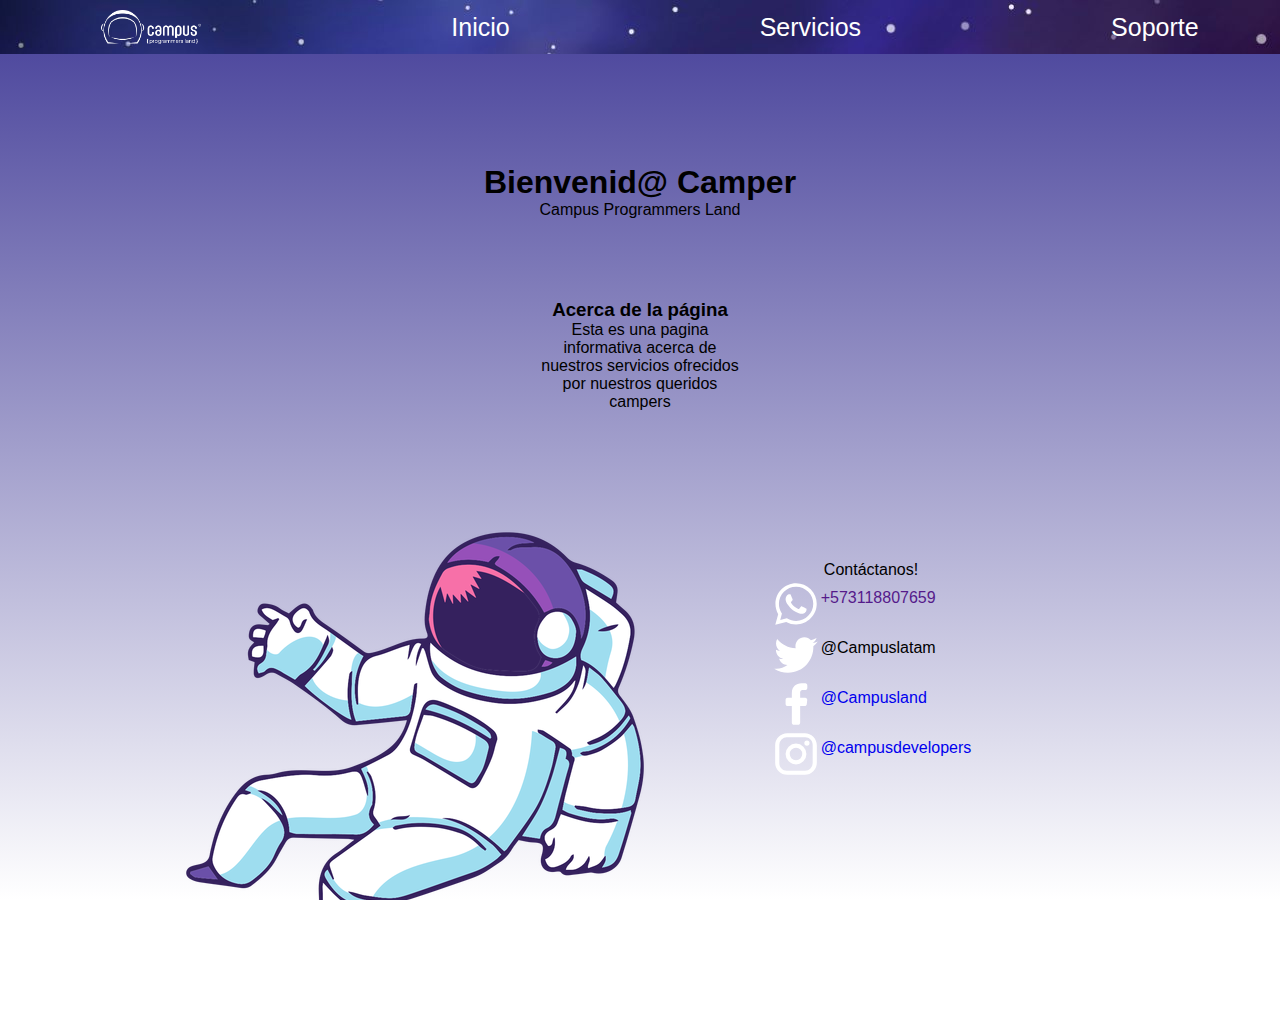
<file: index.html>
<!DOCTYPE html>
<html lang="en">

<head>
    <meta charset="UTF-8">
    <meta http-equiv="X-UA-Compatible" content="IE=edge">
    <meta name="viewport" content="width=device-width, initial-scale=1.0">
    <link rel="stylesheet" href="/style.css" type="text/css">
    <title>CampersEngine</title>

</head>

<body>
    <nav-bar></nav-bar>
    <div class="comienzo">
        <section class="homepage" id="inicio">
            <div class="first-message">
                <h1> Bienvenid@ Camper</h1>
                <p>Campus Programmers Land</p>
                <h3>Acerca de la página</h3>
                <p> Esta es una pagina informativa acerca de nuestros servicios ofrecidos por nuestros queridos campers
                </p>
            </div>
        </section>

        <section class="contactanos">
            <img src="/images/Space astronaut cartoon.png">

            <div class="contact-info-container">
                <p class="contact-info">Contáctanos!</p>
                <div class="social"><img src="/images/whatsapp.svg"><a href="">+573118807659</a></div>
                <div class="social"><img src="/images/twitter.svg"><a>@Campuslatam</a></div>
                <div class="social"><img src="/images/facebookF.svg"><a
                        href="https://discord.com/channels/1083120674379415692/1096234838761156680/1096418875106672710">@Campusland</a>
                </div>
                <div class="social"><img src="/images/instagram.svg"><a
                        href="https://www.instagram.com/campuslands/">@campusdevelopers</a>
                </div>
            </div>
        </section>
    </div>
    <script type="module" src= "./js/db.js" defer></script>
 
</body>

</html>
</file>
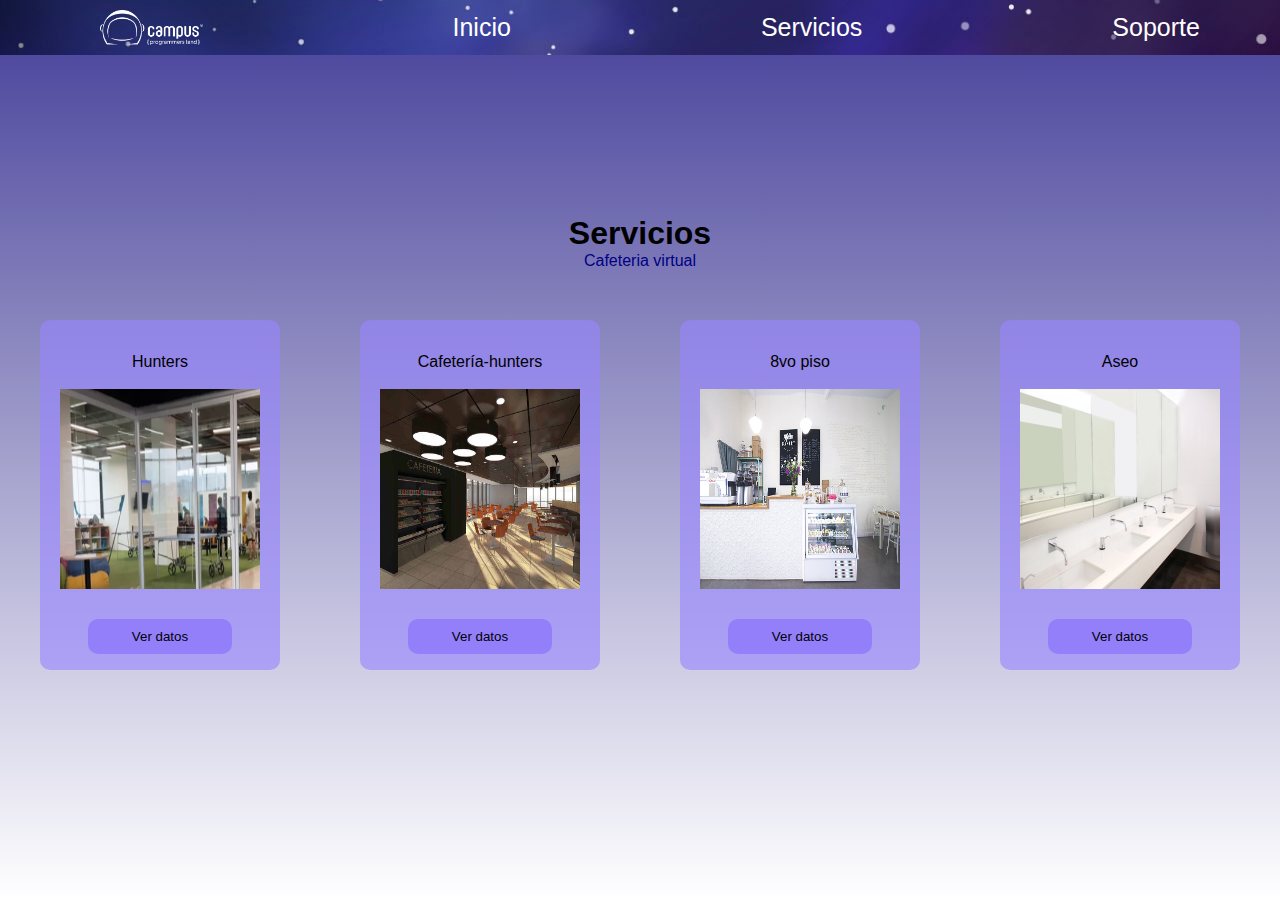
<file: servicios/index.html>
<!DOCTYPE html>
<html lang="en">
<head>
    <meta charset="UTF-8">
    <meta http-equiv="X-UA-Compatible" content="IE=edge">
    <meta name="viewport" content="width=device-width, initial-scale=1.0">
    <link rel="stylesheet" href="./style.css">
    <link rel="stylesheet" href="../js/apps.css">
   
    <title>CampersEngine</title>
</head>
<body>
    <nav-bar></nav-bar>
    <section class="servicios" id="servicios">
        <div class="first-message">
            <h1>Servicios</h1>
            <a href="../tiendaComida/index.html" id="btn-cafeteria" > Cafeteria virtual</a>
        </div>
        <div class="card-container" id="card-container">
        </div>
    </section>


    <section class="modal"></section>
   

    <script src="../js/db.js" type="module" defer></script>
    <script src="/js/dinamic.js" type="module" defer></script>

</body>
</file>
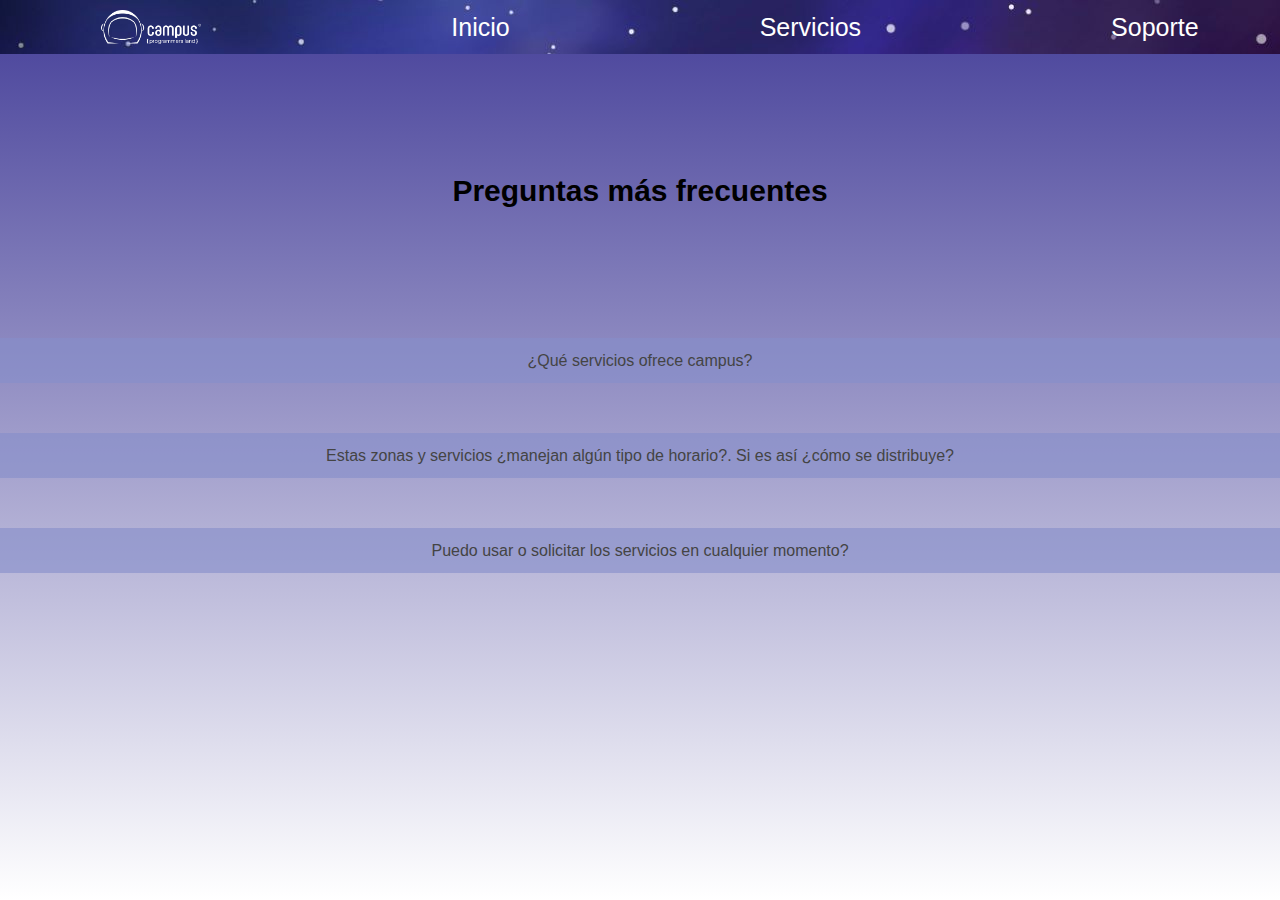
<file: soporte/index.html>
<!DOCTYPE html>
<html lang="en">
<head>
    <meta charset="UTF-8">
    <meta http-equiv="X-UA-Compatible" content="IE=edge">
    <meta name="viewport" content="width=device-width, initial-scale=1.0">
    <link rel="stylesheet" href="/soporte/style.css">

    <title>CampersEngine</title>
</head>
<body>

<nav-bar></nav-bar>

<section class="FAQ">
    <h1>Preguntas más frecuentes</h1>

</section>

<div class="accordion" id="servicios">
    <p>¿Qué servicios ofrece campus?</p>
    
</div>
<div class="panel" id="panelservicios">
    <p>Campus ofrece una zona de esparcimiento y descanso llamada Hunters, entre otros servicios</p>
</div>
<div class="accordion" id="horario">
    <p>Estas zonas y servicios ¿manejan algún tipo de horario?. Si es así ¿cómo se distribuye?</p>
  
</div>
<div class="panel" id="panelhorario">
    <p>En efecto estas zonas y servicios tienen un horario, que es distribuído equitativamente entre campers y trabajadores</p>
</div>
<div class="accordion" id="solicitar">
    <p>Puedo usar o solicitar los servicios en cualquier momento?</p>
 
</div>
<div class="panel" id="panelsolicitar">
    <p>Depende el servicio, algunos tienen horarios estrictos respecto a su disponibilidad.</p>
    </div>
<script src="../js/db.js" type="module" defer></script>
<script src="../js/soporte.js" type="module" defer></script>
</body>
</file>
<file: style.css>
*{
    margin: 0;
}
@keyframes fadeInAnimation {
    0% {
        opacity: 0;
    }
    100% {
        opacity: 1;
     }
}
html{
    min-height: 100%;
    overflow: hidden;
    height: 100%;
    
}
body{
    font-family:'Trebuchet MS', 'Lucida Sans Unicode', 'Lucida Grande', 'Lucida Sans', Arial, sans-serif;
    animation: 0.25s ease-out 0s 1 fadeInAnimation;    
    background: rgb(255,255,255);
    background: linear-gradient(0deg, rgba(255,255,255,1) 0%, rgba(33, 26, 133, 0.838) 100%);
    overflow: auto;
    height: 100%;
}

nav{
    width: 100%;
}

/* nav children style*/
.container1{
    background-image: url(/images/XiP3qS0.jpg);
    padding: 10px;
    display: flex;
    flex-direction: row;
    margin: 0;
    text-align: center;
    justify-content: center;
    gap: 250px;
    flex-wrap:nowrap;
    width:100%;
    font-size: 25px;

}
.alink{
    display: flex;
    color: rgb(255, 255, 255);
    text-decoration: none;
    justify-content: center;
    background-size: cover;
    background: scroll;
    height: inherit;
    border-radius: 10px;
    align-items: center;
   
}

.alink:hover{
    background-color:rgb(90, 94, 224);
    cursor: pointer;
}


/* subtitulos */
.first-message{
    text-align: center;
    display: flex;
    justify-content: center;
    align-items: center;
    flex-direction: column;
    text-align: center;
}
.first-message h1{
    margin-top: 60px;
}
.first-message h3{
    margin-top: 60px;
}
.homepage{
    display: flex;
    margin-top: 20px;
    text-align: center;
    justify-content: center;
    flex-direction: row;
}
.homepage p{
    align-items: center;
    width: 50%;
}

/* seccion de contactar */
.contactanos{
    margin-top: 100px;
    display: flex;
    text-align: center;
    justify-content: center;
    flex-direction: row;
    gap: 100px;
    margin-right: 150px;
}
.contactanos a{
    
    margin-top: 10px;
}
.social{
    display: flex;
    flex-direction: row;
}
.social a{
    text-decoration: none;
}
.contact-info{
    margin-top: 50px;
}
.contact-info-container img{
    height: 50px;
}
.team-container{
    display: flex;
    flex-direction: row;
    align-items: center;
    justify-content: center;
    gap: 150px;
    margin-top: 100px;
}

@media (max-width: 1366px){

    .homepage p{

        width: 50%;
    }
    .first-message h1{
        margin-top: 60px;
    }
    .first-message h3{
        margin-top: 60px;
    }
    .homepage{
        margin-top: 20px;

    }
}
@media (max-width: 1920px){

    .homepage p{
        width: 30%;
    }
    .first-message h1{
        margin-top: 80px;
    }
    .first-message h3{
        margin-top: 80px;
    }
    .homepage{
        
        margin-top: 30px;

    }
}
</file>
<file: servicios/style.css>
*{
    margin: 0;
}


@keyframes fadeInAnimation {
    0% {
        opacity: 0;
    }
    100% {
        opacity: 1;
     }
}

html{
    min-height: 100%;
    overflow: hidden;
    height: 100%;
}
body{
    font-family:'Trebuchet MS', 'Lucida Sans Unicode', 'Lucida Grande', 'Lucida Sans', Arial, sans-serif;
    animation: 0.25s ease-out 0s 1 fadeInAnimation;    
    background: rgb(255,255,255);
    background: linear-gradient(0deg, rgba(255,255,255,1) 0%, rgba(33, 26, 133, 0.838) 100%);
    overflow: auto;
    height: 100%;
}

nav{
    width: 100%;
}

/* nav children style */
.container1{
    background-image: url(../images/XiP3qS0.jpg);
    padding: 10px;
    display: flex;
    flex-direction: row;
    margin: 0;
    text-align: center;
    justify-content: center;
    gap: 250px;
    flex-wrap:nowrap;
    width:100%;
    font-size: 25px;
}
.alink{
    display: flex;
    color: rgb(255, 255, 255);
    text-decoration: none;
    justify-content: center;
    background-size: cover;
    background: scroll;
    height: inherit;
    border-radius: 10px;
    align-items: center;
 
    
}

.alink:hover{
    background-color:rgb(90, 94, 224);
    cursor: pointer;
}

/* subtitulos */
.first-message{
    text-align: center;
    display: flex;
    justify-content: center;
    align-items: center;
    flex-direction: column;
    text-align: center;
}
.first-message a{
    text-decoration: none;
    color: rgb(0, 0, 129);
}
.first-message h1{
    margin-top: 60px;
}
.first-message h3{
    margin-top: 60px;
}
.team-container{
    width: 100%;
    
    display: flex;
    flex-direction: column;
    gap: 3rem;
    justify-content: center;
}

/* contenedor tarjetas y tarjetas */
.card-container{
    justify-content: center;
    display: flex;
    margin-top: 50px;
    flex-direction: row;
    justify-content: center;
    gap: 80px;
    
}
.card{
    justify-content: center;
    display: flex;
    flex-direction: column;
    height: 350px;
    background-color:  #9785ff9d;
    border-radius: 10px;
    align-items: center;
}
.card p{

    margin-top: 8px;
    margin-bottom: 8px;
    padding: 10px;
    border-radius: 10px;
    
}
.card img{

    
    padding-right: 20px;
    padding-left: 20px;
    
    height: 200px;
    width: 200px;
    
}
.card button{
    border: none;
    border-radius: 10px;
    background-color: rgba(133, 106, 255, 0.589) ;
    margin-top: 30px;
    width: 60%;
    height: 10%;
}
.card button:hover{
    cursor: pointer;
    background-color: rgba(161, 140, 255, 0.705) ;

}
div#comida{
    display: flex;
    gap: 80px;
}




@media (max-width: 1360px){

    .first-message{
        margin-top: 100px;

    }

    .team-container{

        width: 100%;
        
        
    }


}

@media (min-width: 1920px){

    .first-message{
        margin-top: 40px;

    }

    .team-container{
        width: 100%;
        
        
    }



}
</file>
<file: js/apps.css>
/* logo de nav en donde sea aplicable */
img#logo{
  width: 8%;
  align-items: center;
}

/* style predefinido para los modals*/
.modal {
    display: none;
    position: fixed;
    z-index: 1;
    left: 0;
    top: 0;
    width: 100%;
    height: 100%;
    overflow: auto;
    background-color: rgb(0,0,0);
    background-color: rgba(0,0,0,0.4);
  }
  div#modal-contenido {
    display: flex;
    flex-direction: column;
    align-items: center;
    background-color: #fefefe;
    margin: 15% auto; 
    padding: 20px;
    border: 1px solid #888;
    border-radius: 10px;
    width: 1000px; 
    height: fit-content;
  }
  
   div#modal-contenido button{
    border: none;
    background-color: rgba(90, 94, 224, 0.562);
    border-radius: 5px;
    color: white;

  }

  .close {
    color: #aaa;
    float: right;
    font-size: 28px;
    font-weight: bold;
  }
  
  .close:hover,
  .close:focus {
    color: black;
    text-decoration: none;
    cursor: pointer;
  }


/* estilo contenido modal */
  table { 
    width: 750px; 
    border-collapse: collapse; 
    margin:20px auto;
    }
  
  th { 
    background-color:rgba(90, 94, 224, 0.562); 
    color: white; 
    font-weight: bold; 
    }
  
  td, th { 
    padding: 10px; 
    border: 1px solid #ccc; 
    text-align: center; 
    font-size: 18px;
    }
  
  .labels tr td {
    background-color: #2cc16a;
    font-weight: bold;
    color: #fff;
  }
</file>
<file: soporte/style.css>
*{
    margin: 0;
}
@keyframes fadeInAnimation {
    0% {
        opacity: 0;
    }
    100% {
        opacity: 1;
     }
}
html{
    min-height: 100%;
    overflow: hidden;
    height: 100%;

    
}
body{
    font-family:'Trebuchet MS', 'Lucida Sans Unicode', 'Lucida Grande', 'Lucida Sans', Arial, sans-serif;
    animation: 0.25s ease-out 0s 1 fadeInAnimation;
    background: rgb(255,255,255);
    background: linear-gradient(0deg, rgba(255,255,255,1) 0%, rgba(33, 26, 133, 0.838) 100%);
    overflow: auto;
    height: 100%;
}



nav{
    width: 100%;
}


 /* contenido del nav */
.container1{
    background-image: url(../images/XiP3qS0.jpg);
    display: flex;
    padding: 10px;
    flex-direction: row;
    margin: 0;
    text-align: center;
    justify-content: center;
    gap: 250px;
    flex-wrap:nowrap;
    width:100%;
    font-size: 25px;

}
.alink{
    display: flex;
    color: rgb(255, 255, 255);
    text-decoration: none;
    justify-content: center;
    background-size: cover;
    background: scroll;
    height: inherit;
    border-radius: 10px;
    align-items: center;
    
    
}

.alink:hover{
    background-color:rgb(90, 94, 224);
    cursor: pointer;
}


/* subtitulo 1 y alineación de elemento*/
.FAQ{
    display: flex;
    text-align: center;
    justify-content: center
}
.FAQ h1{
    font-size: 30px;
    margin-top: 50px;
    margin-bottom: 70px;
}


/* accordion */
.accordion {
    margin-top: 50px;
    text-align: center;
    display:flex;
    flex-direction: column;
    justify-content: center;
    background-color: #868ec99e;
    background-size: 50%;
    color: #444;
    cursor: pointer;
    width: 100%;
    border: none;
    outline: none;
    transition: 0.4s;
    height:5%;
    }

.active, .accordion:hover {
    background-color: #748fe7a8;
  }
  
.panel {
    background-color: white;
    display:none;
    overflow: hidden;
    height:5%;
    }
.panel p{
    text-align: center;
    min-height: 100%;
    min-width: 100%;
    background: rgb(255,255,255);
    background-color: #868ec99e;
}


@media (max-width: 1366px){

    .FAQ h1{
        font-size: 30px;
        margin-top: 50px;
        margin-bottom: 70px;
    }
}
@media (max-width: 1920px){

    .FAQ h1{
        font-size: 30px;
        margin-top: 120px;
        margin-bottom: 80px;
    }
}
</file>
